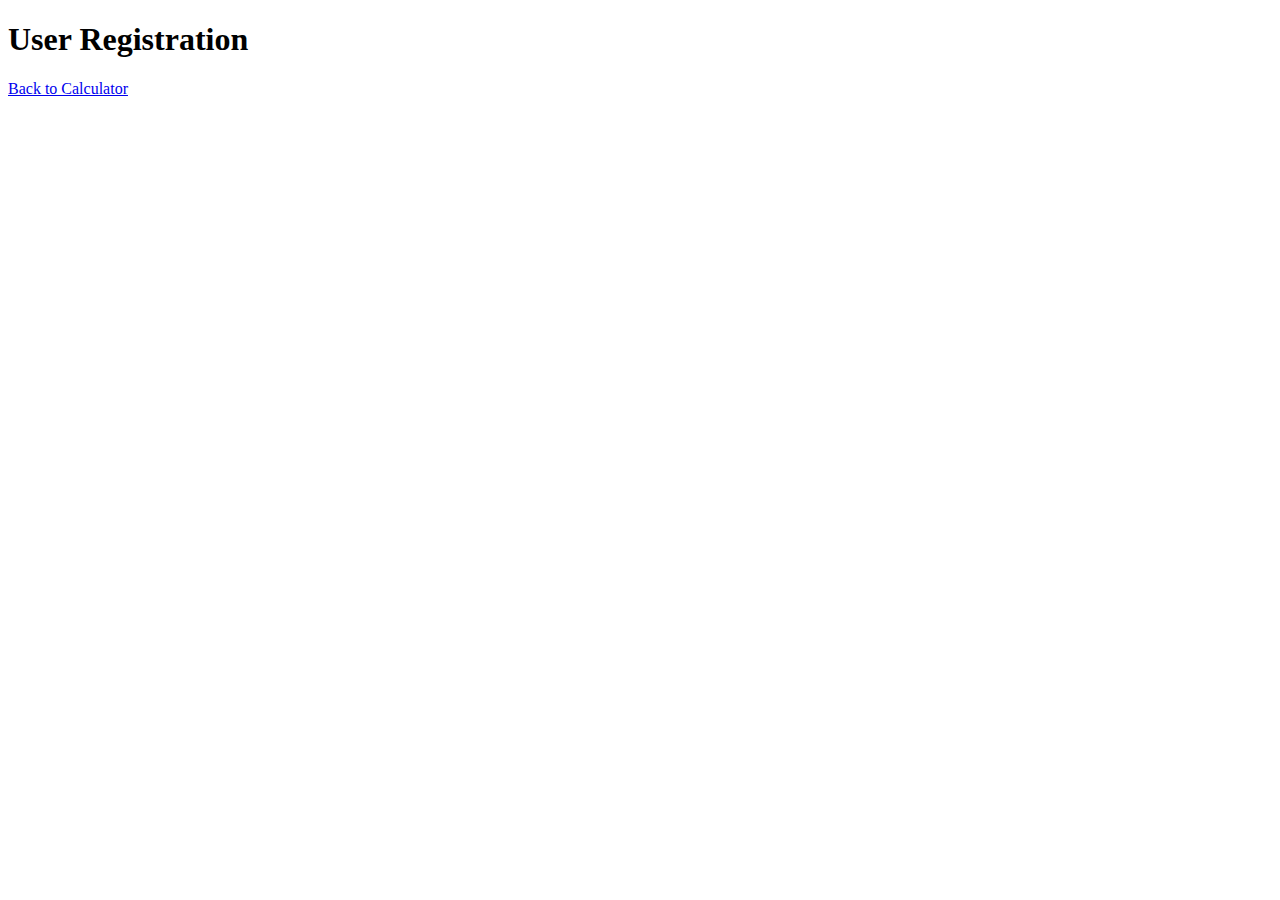
<file: registration.html>
<!DOCTYPE html>
<html lang="en">
<head>
    <meta charset="UTF-8">
    <meta name="viewport" content="width=device-width, initial-scale=1.0">
    <title>User Registration</title>
    <!-- Add any additional CSS or scripts if needed -->
</head>
<body>
    <h1>User Registration</h1>
    
    <!-- Your registration form or content here -->
    
    <a href="index.html">Back to Calculator</a> <!-- Example link to return to the calculator page -->
</body>
</html>
</file>
